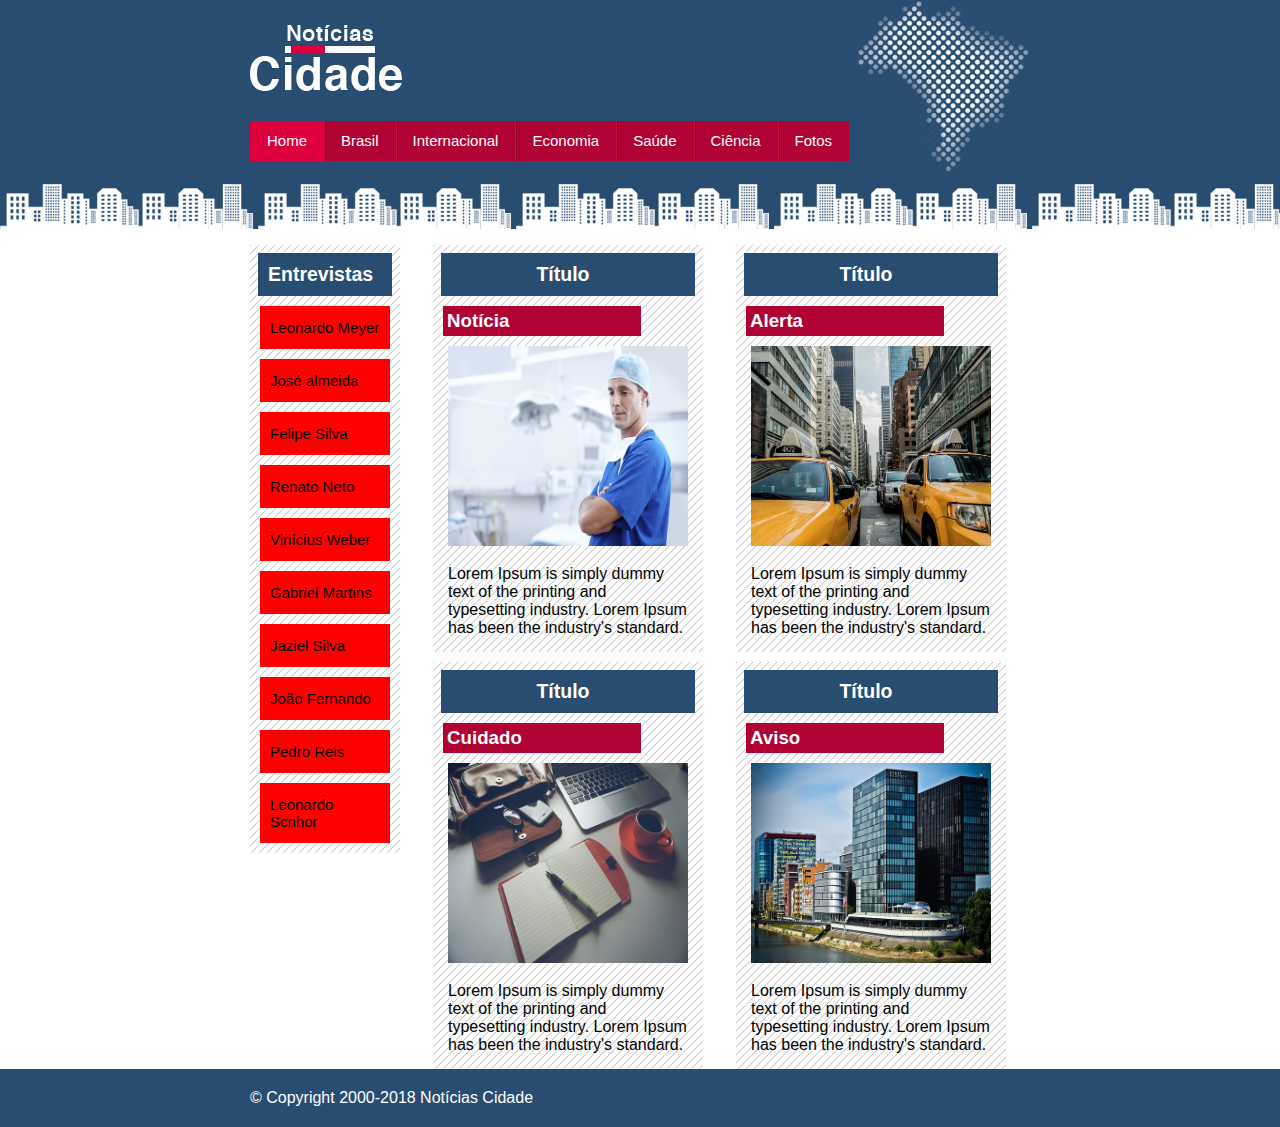
<file: Noticia_cidade/index.html>
<!DOCTYPE html>
<html>
<head>
	<meta charset="utf-8">
	<meta name="viewport" content="width=device-width, initial-scale=1">
	<link rel="stylesheet" type="text/css" href="noticia.css">

	<title>Notícia Cidade</title>
</head>


<body class="home" id="tres-colunas">
		<!-- menu -->
		
			<div id="container">
				<div id="topo"> 
					<h1 class="logo">Notícias Cidades</h1>

					<ul id="navegação">
					
						<li class="primeiro"><a id="home" href="index.html">Home</a></li>
						<li><a id="brasil" href="brasil.html">Brasil</a></li>
						<li><a id="internacional" href="internacional.html">Internacional</a></li>
						<li><a id="economia" href="economia.html">Economia</a></li>
						<li><a id="saúde" href="saude.html">Saúde</a></li>
						<li><a id="ciência" href="ciencia.html">Ciência</a></li>
						<li><a id="fotos" href="fotos.html">Fotos</a></li>

					</ul>

				</div>					
									<!--      conteúdo    -->

									<div id="conteúdo">

										<div id="lateral">
											<div class="caixa"><h2>Entrevistas</h2></div>
											<div>
												
												<ul class="formatação-lateral">
													<li class="formatação-teste"><a href="">Leonardo Meyer</a></li>
													<li><a href="">José almeida</a></li>
													<li><a href="">Felipe Silva</a></li>
													<li><a href="">Renato Neto</a></li>
													<li><a href="">Vinícius Weber</a></li>
													<li><a href="">Gabriel Martins</a></li>
													<li><a href="">Jaziel Silva</a></li>
													<li><a href="">João Fernando</a></li>
													<li><a href="">Pedro Reis</a></li>
													<li><a href="">Leonardo Scnhor</a></li>
												</ul>

											</div>

										</div>


										<div id="primário">
											<div class="caixa1">
												<h2>Título</h2>
											</div>		

												<div >
													<h3 class="título-conteúdo">Notícia</h3></div>
													<div class="conteúdo-format"> <img class="format-imagem" src="imagens/doutor.jpg"></div><div class="formatação-conteúdo">Lorem Ipsum is simply dummy text of the printing and typesetting industry. Lorem Ipsum has been the industry's standard.</div>

										</div>


										<div id="secundário">
											<div class="caixa1">
											<h2>Título</h2>
											</div>
											<div class="conteúdo-format">
												<h3 class="título-conteúdo">Alerta</h3></div><div><img class="format-imagem" src="imagens/taxi.jpg"></div><div class="formatação-conteúdo">Lorem Ipsum is simply dummy text of the printing and typesetting industry. Lorem Ipsum has been the industry's standard.</div></div>


												<div id="primário">
											<div class="caixa1">
											<h2>Título</h2>
											</div>
											<div class="conteúdo-format">
												<h3 class="título-conteúdo">Cuidado</h3></div><div><img class="format-imagem" src="imagens/tecnologia.jpg"></div><div class="formatação-conteúdo">Lorem Ipsum is simply dummy text of the printing and typesetting industry. Lorem Ipsum has been the industry's standard.</div></div>


												
												<div class="geral">
												<div id="secundário">
											<div class="caixa1">
											<h2>Título</h2>
											</div>
											<div class="conteúdo-format">
												<h3 class="título-conteúdo">Aviso</h3></div><div><img class="format-imagem" src="imagens/mundo.jpg"></div><div class="formatação-conteúdo">Lorem Ipsum is simply dummy text of the printing and typesetting industry. Lorem Ipsum has been the industry's standard.</div></div>
												</div>


										</div>
										


									</div>

			</div> <!-- fim container -->
										<div id="container-rodapé" style="clear: both;">

										<div id="rodapé"> &copy; Copyright 2000-2018 Notícias Cidade</div>

										</div>

</body>
</html>
</file>
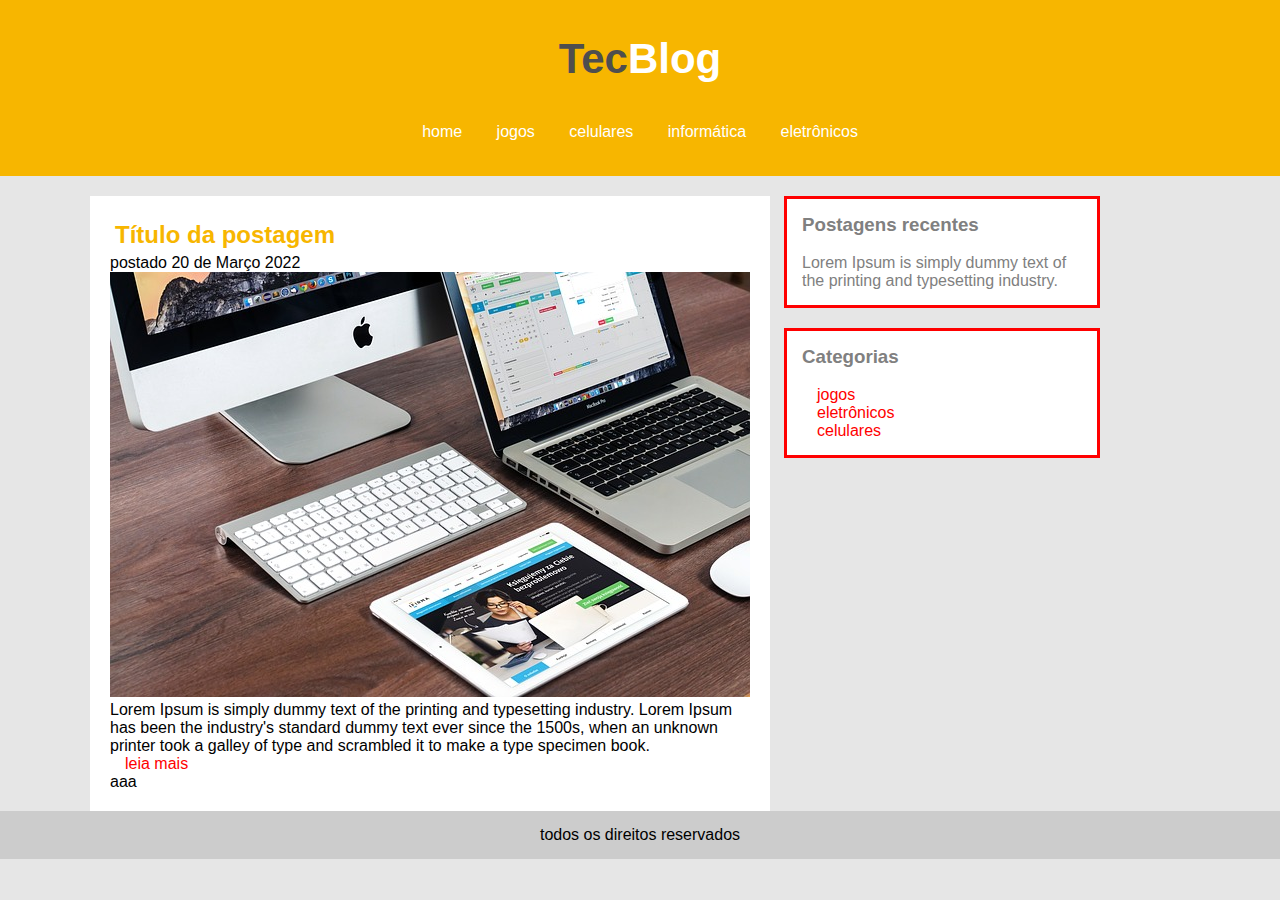
<file: site 3/index.html>
<!DOCTYPE html>
<html>
<head>
	<meta charset="utf-8">
	<meta name="viewport" content="width=device-width, initial-scale=1">
			<title>TecBlog - o seu Blog</title>

			<link rel="stylesheet" type="text/css" href="site3.css">


</head>
		<body>
					<div id="cabeçalho">
						
						<div id="logo">

							<h1>Tec<span class="branco">Blog</span></h1>
						</div>



						<div id="menu"> 
						<a href="index.html">home</a>
						<a href="jogos.html">jogos</a>
						<a href="jogos.html">celulares</a>
						<a href="jogos.html">informática</a>
						<a href="jogos.html">eletrônicos</a>



						 </div>

					</div>	

					<!-- fim menu -->

					<!--<div class="imagem1"> <img src="imagem2.jpg"></div>-->


<!--
					<div class="corpo">
						<div class="título-corpo"><h2><strong>Título da postagem 1</strong></h2>							<p>Postado em 20 de março de 2022</p></div>

						

						<div class="area-latera"> 
							<div><strong><h4>Postagens recentes</h4></strong></div>
						</div>


					</div>	

					<div class="lateral2">aaaa</div> -->

					<div>
						<div>
							<div  class="geral-postagens">
					<div id="area-principal">
							<div id="postagens"> 

								<div><h2 class="postagem">Título da postagem</h2></div>
								<span>postado 20 de Março 2022</span>
								<img src="imagem2.jpg">
								<p>Lorem Ipsum is simply dummy text of the printing and typesetting industry. Lorem Ipsum has been the industry's standard dummy text ever since the 1500s, when an unknown printer took a galley of type and scrambled it to make a type specimen book.</p>
								<p> <a href="">leia mais</a> </p>
								<p>aaa</p>

								 </div>

								 </div>

								 </div>


								<div class="postagem1">

								<div id="lateral"><h3>Postagens recentes</h3>	<br>
								<p>Lorem Ipsum is simply dummy text of the printing and typesetting industry.</p></div>

								</div>


							<div id="lateral"> 
								<div>

								<h3 class="postagem1">Categorias</h3> <br>
									<a class="link1" href="google.com.br">jogos</a><br>
									<a href="google.com.br">eletrônicos</a><br>
									<a href="google.com.br">celulares</a><br>


								</div>
							</div>	




								<div id="rodapé">todos os direitos reservados</div>

					</div>



					</div>





					



		</body>
</html>
</file>
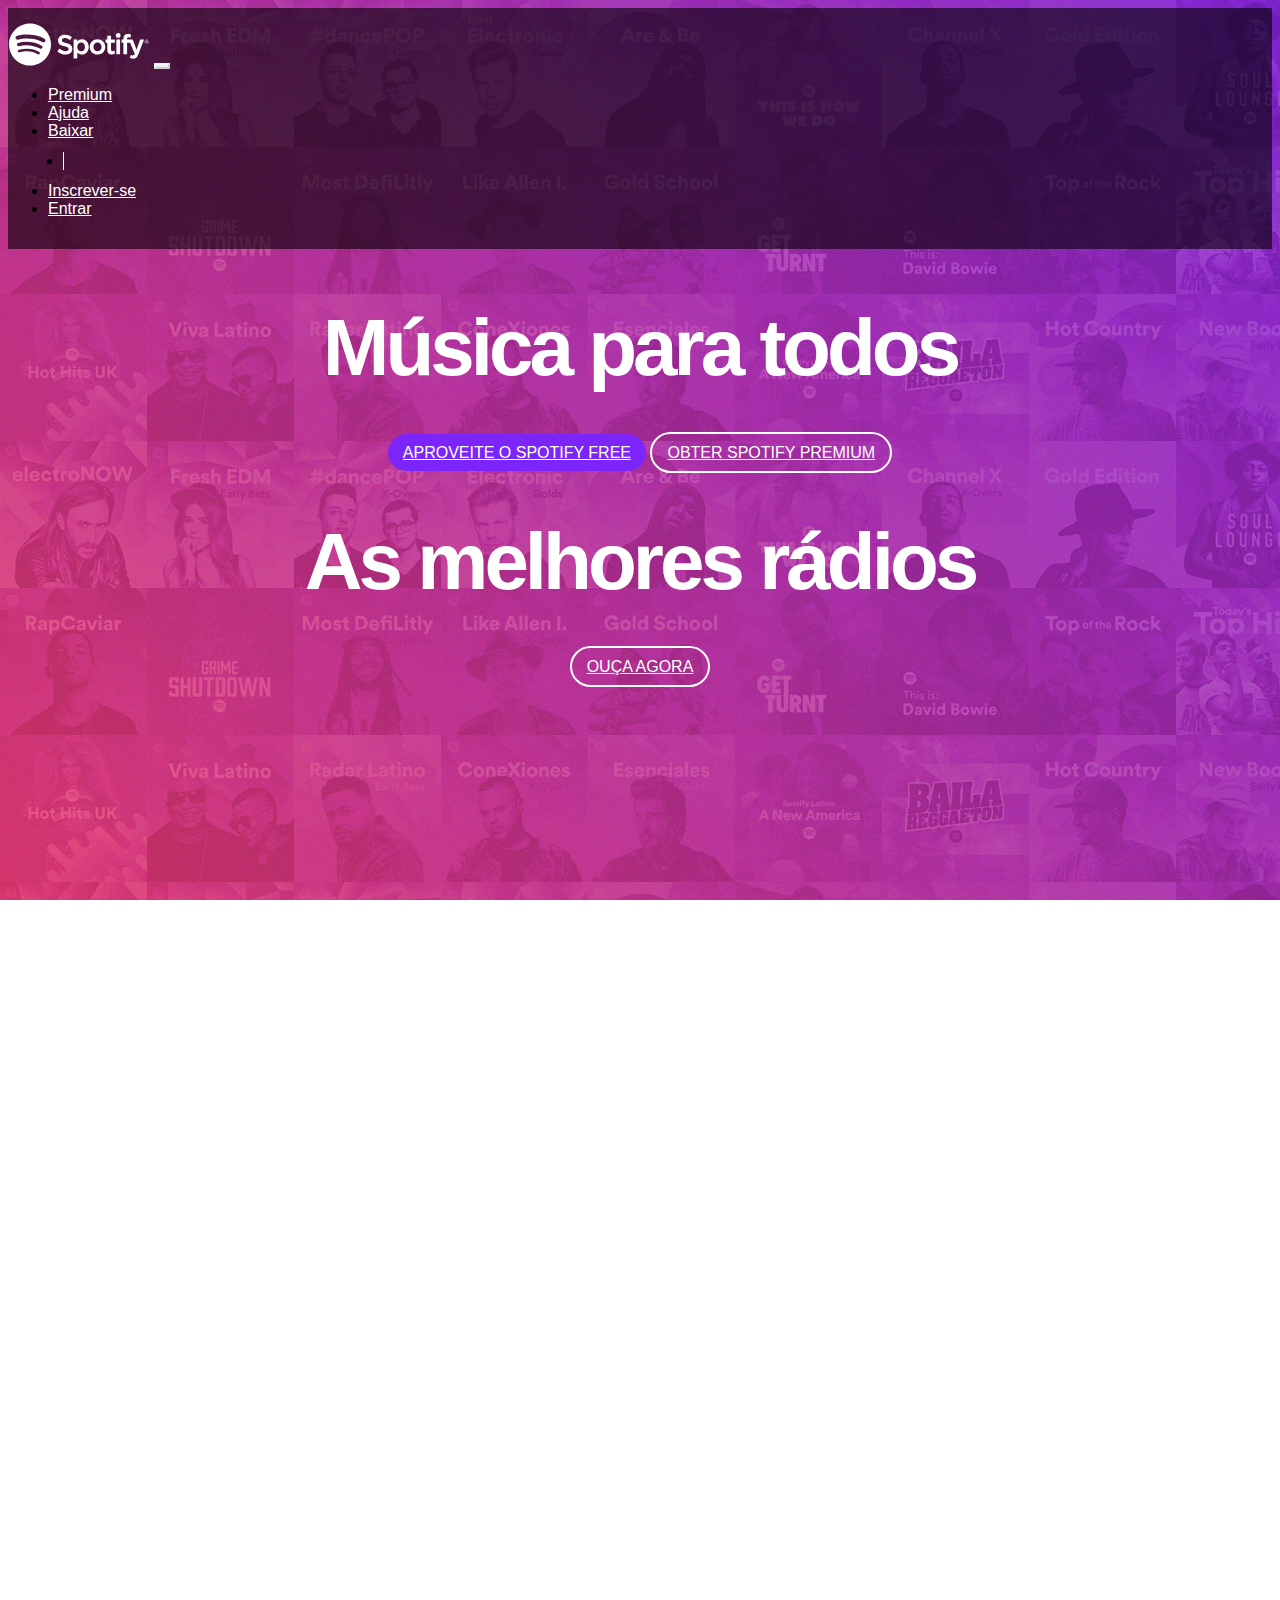
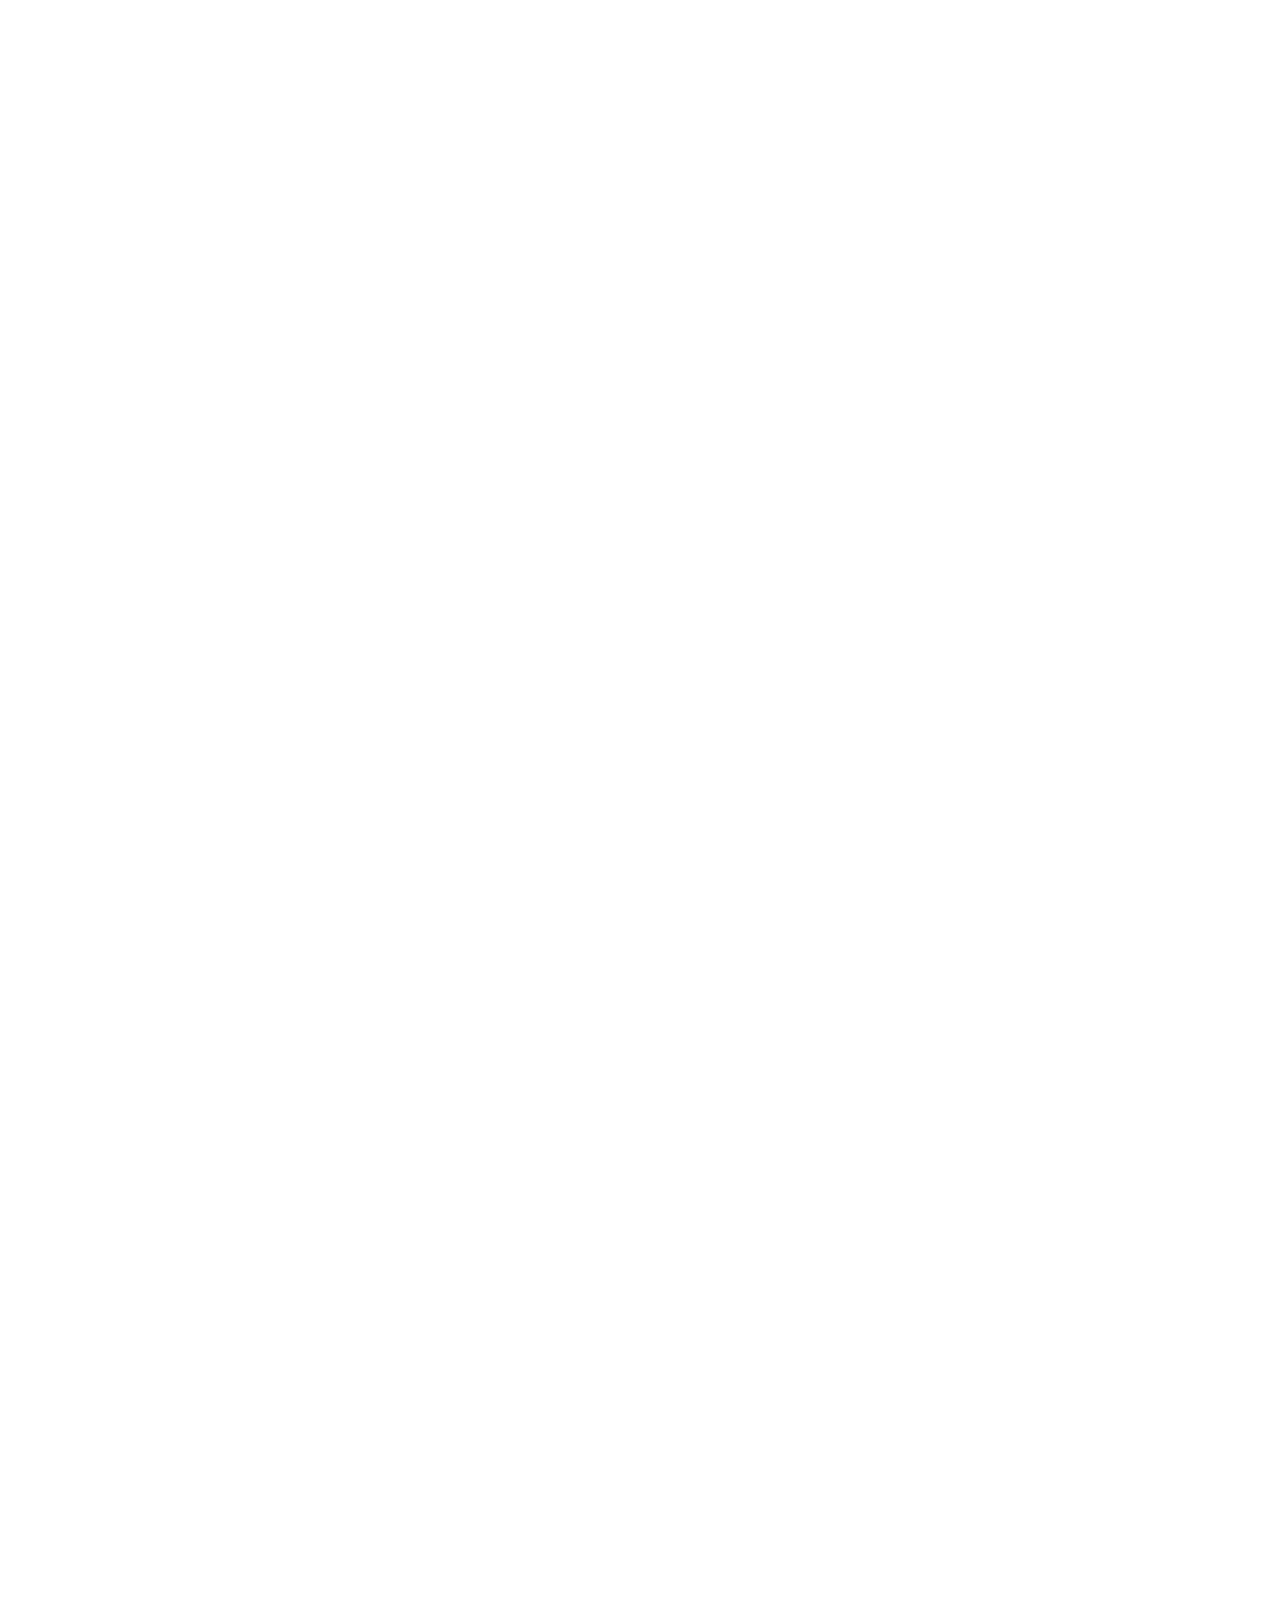
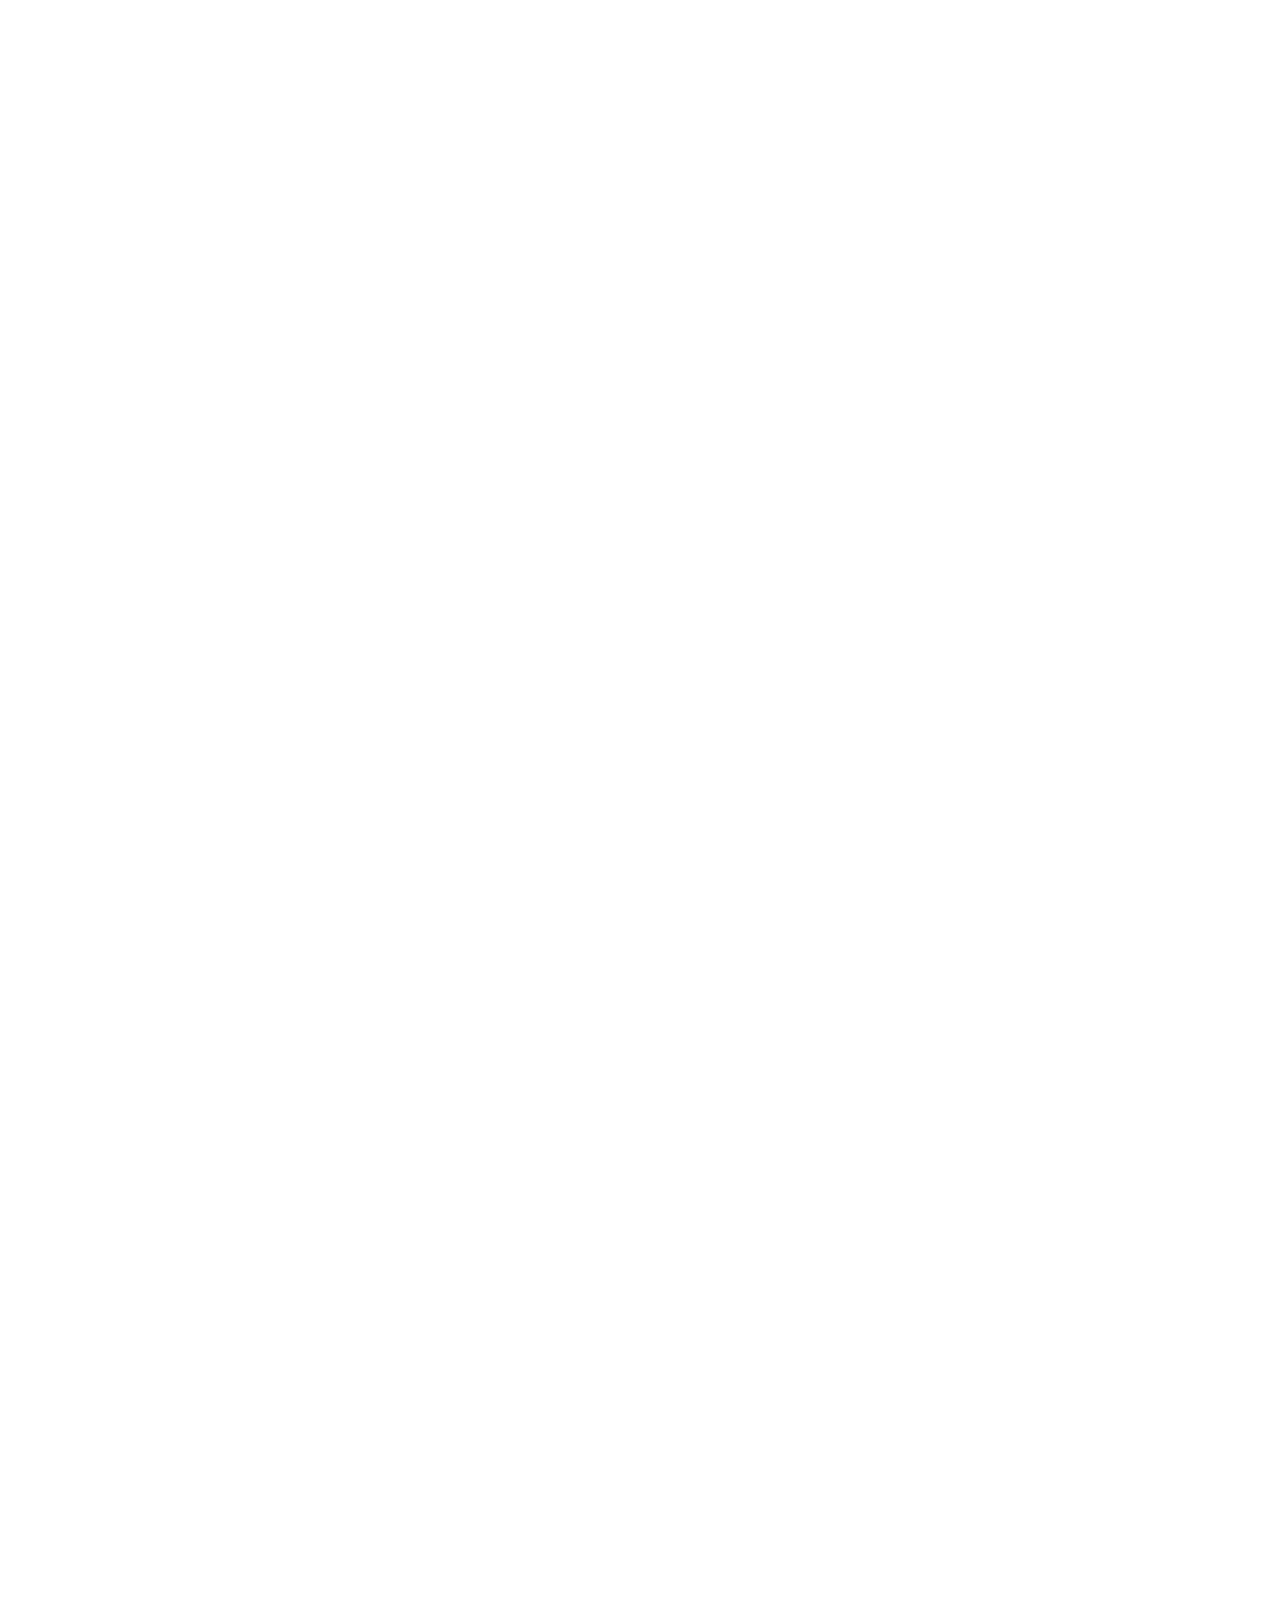
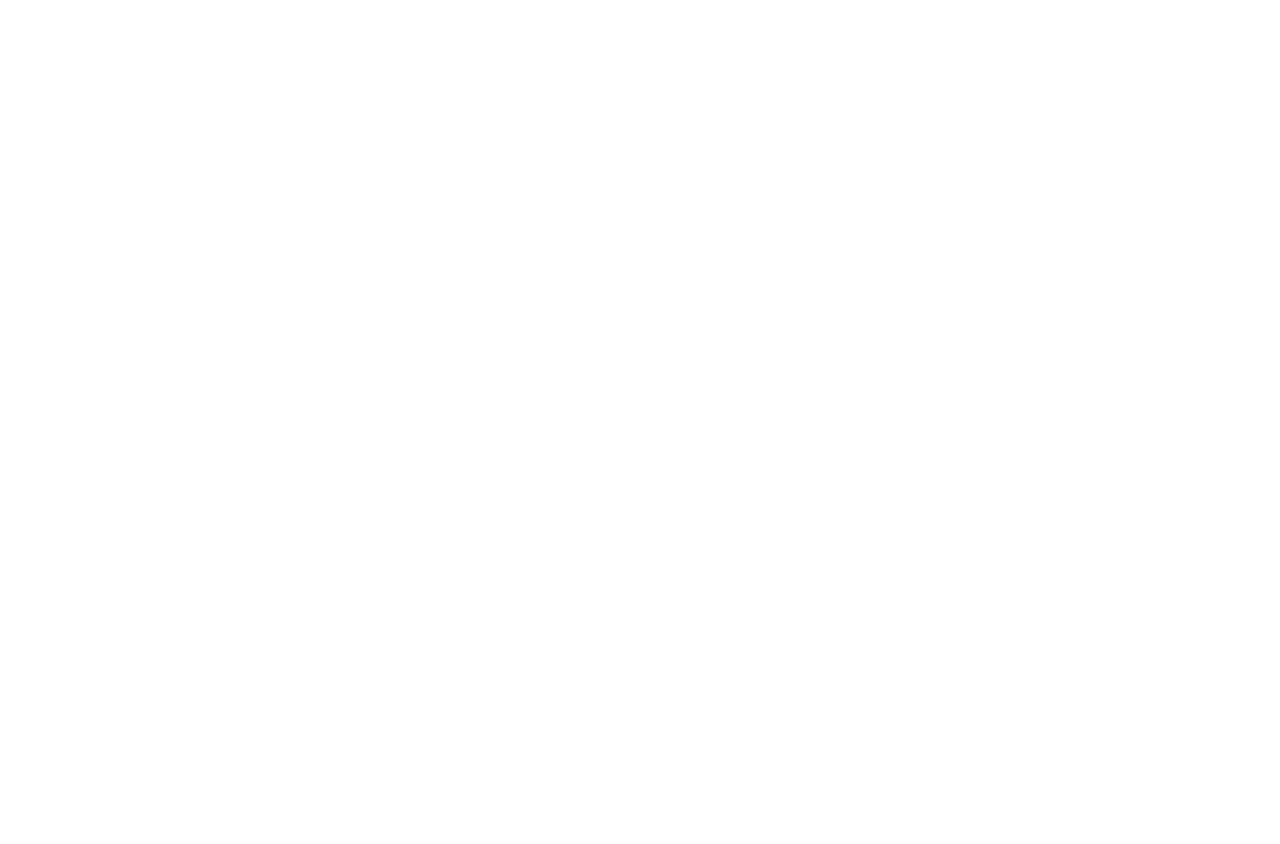
<file: spotify/projeto-inicial-spotify/index.html>
<!DOCTYPE html>
<html lang="pt-br">
  <head>
    <!-- Meta tags Obrigatórias -->
    <meta charset="utf-8">
    <meta name="viewport" content="width=device-width, initial-scale=1, shrink-to-fit=no">

    <!-- Bootstrap CSS -->
    <link rel="stylesheet" href="https://stackpath.bootstrapcdn.com/bootstrap/4.1.3/css/bootstrap.min.css" integrity="sha384-MCw98/SFnGE8fJT3GXwEOngsV7Zt27NXFoaoApmYm81iuXoPkFOJwJ8ERdknLPMO" crossorigin="anonymous">

    <!-- Font Awesome --> 
    <link rel="stylesheet" href="https://use.fontawesome.com/releases/v5.3.1/css/all.css" integrity="sha384-mzrmE5qonljUremFsqc01SB46JvROS7bZs3IO2EmfFsd15uHvIt+Y8vEf7N7fWAU" crossorigin="anonymous">

    <!-- HTML5Shiv -->
    <!--[if lt IE 9]>
      <script src="https://oss.maxcdn.com/html5shiv/3.7.2/html5shiv.min.js"></script>
    <![endif]-->

    <!-- Estilo customizado -->
    <link rel="stylesheet" type="text/css" href="css/estilo.css">

    <title>Música para todos - Spotify</title>
    <link rel="icon" href="imagens/favicon.png">
  </head>
  <body>
      <header>
        <nav class="navbar navbar-expand-md navbar-light fixed-top navbar-transparente">
            <div class="container">
              <a href="index.html" class="navbar-brand">
                <img src="imagens/spotify.svg" width="142">
              </a>

              <button class="navbar-toggler" data-toggle="collapse" data-target="#demo">
                <i class="fas fa-bars text-white"></i>
              </button>

              <div class="collapse navbar-collapse" id="demo">
                <ul class="navbar-nav ml-auto">
                  <li class="nav-item">
                    <a href="" class="nav-link">Premium</a>
                  </li>
                  <li class="nav-item">
                    <a href="" class="nav-link">Ajuda</a>
                  </li>
                  <li class="nav-item">
                    <a href="" class="nav-link">Baixar</a>
                  </li>
                  <li class="nav-item divisor"></li>
                  <li class="nav-item">
                    <a href="" class="nav-link">Inscrever-se</a>
                  </li>
                  <li class="nav-item">
                    <a href="" class="nav-link">Entrar</a>
                  </li>
                </ul>
              </div>
          </div>
        </nav>
      </header> <!--             fim menu         -->

      <section id="home" class="d-flex">
        <div class="container align-self-center">
          <div class="row">
            <div class="col-md-12 capa">
              
                <div id="carousel-spotify" class="carousel slide" data-ride="carousel">
                    <div class="carousel-inner">

                      <div class="carousel-item active">
                        <h1>Música para todos</h1>
                        <a href="" class="btn btn-lg btn-custom btn-roxo">Aproveite o Spotify Free</a>
                        <a href="" class="btn btn-lg btn-custom btn-branco">Obter Spotify Premium</a>
                      </div>

                      <div class="carousel-item">
                        <h1>As melhores rádios</h1>
                        <a href="" class="btn btn-lg btn-custom btn-branco"><i class="fas fa-music"></i>Ouça agora</a>
                      </div>

                    </div>
                    <!--controles-->
                    <a href="#carousel-spotify" class="carousel-control-prev" data-slide="prev">
                      <i class="fas fa-angle-left fa-3x"></i>
                    </a>
                    <a href="#carousel-spotify" class="carousel-control-next" data-slide="next">
                      <i class="fas fa-angle-right fa-3x"></i>
                    </a>
                </div>
            </div>
          </div>
        </div>
      </section>

      <section id="servicos">
        <div class="container">
          <div class="row">
            <div class="col-md-3 separacao">
              <img src="imagens/img1.jpg" class="img-fluid d-none d-md-block">
            </div>
             <div class="col-md-3 separacao">
              <img src="imagens/img2.jpg" class="img-fluid d-none d-md-block">
            </div>
            <div class="col-md-6">
              <h2>O que o Spotify tem?</h2>
              <h3>Músicas</h3>
              <p>O Spotify tem milhões de músicas. Escute seus sons favoritos, descubra novas múscias e reúna seus favoritos em um só lugar.</p>
              <h3>Playlists</h3>
              <p>No Spotify você encontra uma playlist para cada momento. Todas feitas por fanáticos e especialistas da música.</p>
              <h3>Novos lançamentos</h3>
              <p>Escute os novos lançamentos de singles e albúns da semana e veja o que está bombando no Top 50.</p>
            </div>
            <div class="col-md-3 img-inferior">
              <img src="imagens/img3.jpg" class="img-fluid d-none d-md-block">
            </div>
             <div class="col-md-3 img-inferior">
              <img src="imagens/img4.jpg" class="img-fluid d-none d-md-block">
            </div>
          </div>
        </div>
      </section>

      <!--                 fim home 2             -->

      <section id="recursos">
        <div class="container">
          <div class="row">
            <div class="col-md-4">
              <h2>Fácil</h2>
              <h3>Buscar</h3>
              <p>Já sabe o que quer escutar? É só procurar e apertar o play.</p>
              <h3>Navegar</h3>
              <p>Veja os novos lançamentos, o que está bombando nas paradas e as melhores playlists para o seu momento.</p>
              <h3>Descobrir</h3>
              <p>Curta múscias novas toda segunda-feira com uma playlist personalizada para você. Ou relaxe e curta uma das rádios.</p>
            </div>
            <div class="col-md-8">
            <div class="row rotacionar">
            <div class="col-md-6">
              <img src="imagens/iphone1.png" class="img-fluid">
            </div>
            <div class="col-md-6">
              <img src="imagens/iphone2.png" class="img-fluid">
            </div>
          </div>
        </div>
          </div>
        </div>
      </section>

      <footer>
        <div class="container">
          <div class="row">
            <div class="col-md-2">
              <img src="imagens/spotify.svg" width="142">
            </div>
            <div class="col-md-2">
              <h4>COMPANY</h4>
              <ul class="navbar-nav">
                <li><a href="">Sobre</a></li>
                <li><a href="">Empregos</a></li>
                <li><a href="">Imprensa</a></li>
                <li><a href="">Novidades</a></li>
              </ul>
            </div>
            <div class="col-md-2">
              <h4>comunidades</h4>
               <ul class="navbar-nav">
                <li><a href="">Artistas</a></li>
                <li><a href="">Desenvolvedores</a></li>
                <li><a href="">Marcas</a></li>
              </ul>
            </div>
            <div class="col-md-2">
              <h4>Links úteis</h4>
               <ul class="navbar-nav">
                <li><a href="">Ajuda</a></li>
                <li><a href="">Presentes</a></li>
                <li><a href="">Player da web</a></li>
              </ul>
            </div>
            <div class="col-md-4">
              <ul>
                <li>
                  <a href=""><img src="imagens/facebook.png"></a></li>
                 <li><a href=""><img src="imagens/instagram.png"></a></li>
                  <li><a href=""><img src="imagens/twitter.png"></a></li>
                
              </ul>
            </div>
          </div>
        </div>
      </footer>
    <!-- JavaScript (Opcional) -->
    <!-- jQuery primeiro, depois Popper.js, depois Bootstrap JS -->
    <script src="https://code.jquery.com/jquery-3.3.1.slim.min.js" integrity="sha384-q8i/X+965DzO0rT7abK41JStQIAqVgRVzpbzo5smXKp4YfRvH+8abtTE1Pi6jizo" crossorigin="anonymous"></script>
    <script src="https://cdnjs.cloudflare.com/ajax/libs/popper.js/1.14.3/umd/popper.min.js" integrity="sha384-ZMP7rVo3mIykV+2+9J3UJ46jBk0WLaUAdn689aCwoqbBJiSnjAK/l8WvCWPIPm49" crossorigin="anonymous"></script>
    <script src="https://stackpath.bootstrapcdn.com/bootstrap/4.1.3/js/bootstrap.min.js" integrity="sha384-ChfqqxuZUCnJSK3+MXmPNIyE6ZbWh2IMqE241rYiqJxyMiZ6OW/JmZQ5stwEULTy" crossorigin="anonymous"></script>
  </body>
</html>
</file>
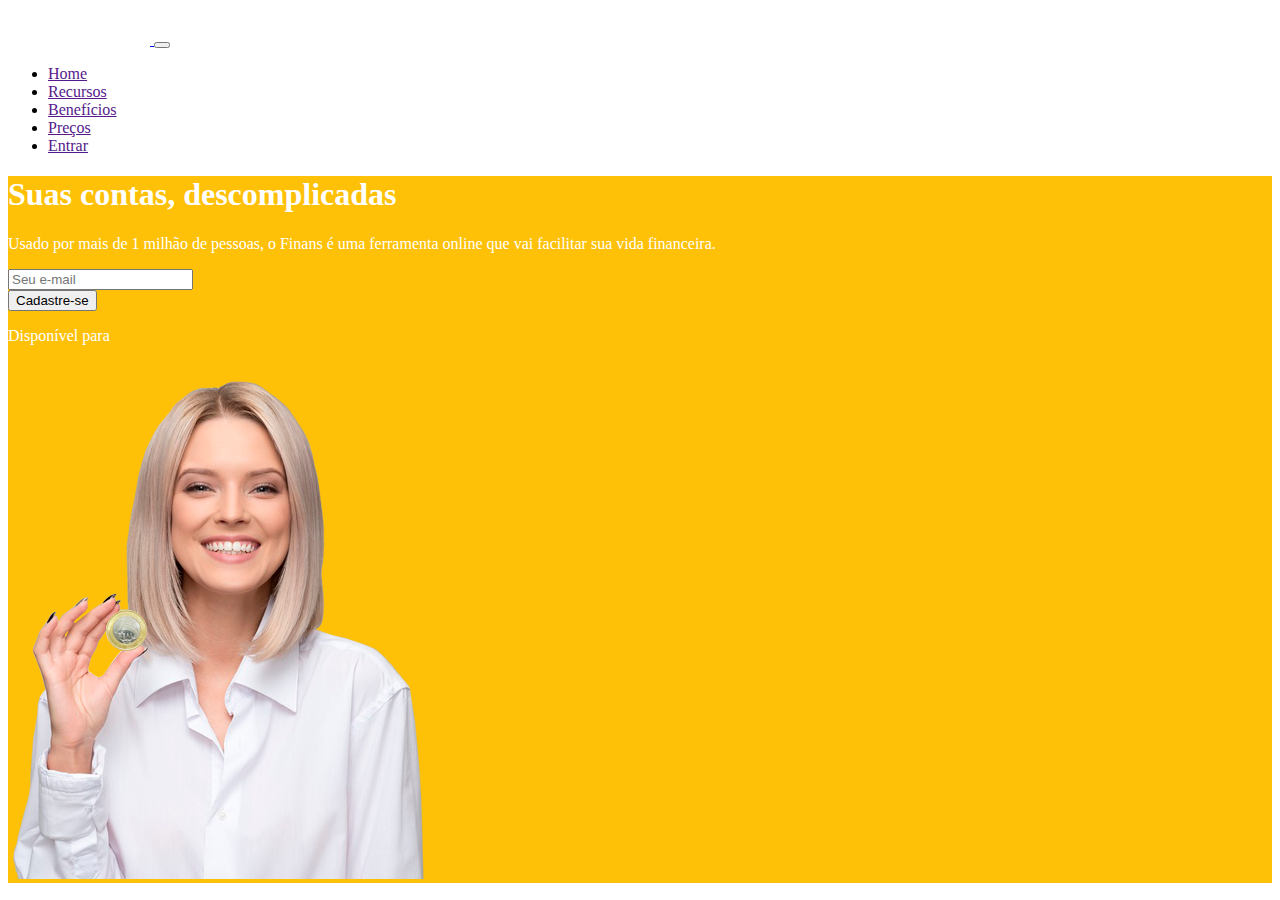
<file: site finans/bootstrap/finans/index.html>
<!DOCTYPE html>
<html lang="pt-br">
  <head>
    <!-- Meta tags Obrigatórias -->
    <meta charset="utf-8">
    <meta name="viewport" content="width=device-width, initial-scale=1, shrink-to-fit=no">

    <!-- Bootstrap CSS -->
    <link rel="stylesheet" href="https://stackpath.bootstrapcdn.com/bootstrap/4.1.3/css/bootstrap.min.css" integrity="sha384-MCw98/SFnGE8fJT3GXwEOngsV7Zt27NXFoaoApmYm81iuXoPkFOJwJ8ERdknLPMO" crossorigin="anonymous">

    <!-- Font Awesome -->
    <link rel="stylesheet" href="https://use.fontawesome.com/releases/v5.3.1/css/all.css" integrity="sha384-mzrmE5qonljUremFsqc01SB46JvROS7bZs3IO2EmfFsd15uHvIt+Y8vEf7N7fWAU" crossorigin="anonymous">

    <!-- Estilo customizado -->
    <link rel="stylesheet" type="text/css" href="css/estilo.css">

    <title>Finans - finanças pessoais</title>
  </head>
  <body>
    
    <header><!-- inicio Cabecalho -->
      <nav class="navbar navbar-expand-sm navbar-light bg-warning">
        <div class="container">
          
          <a href="#" class="navbar-brand">
            <img src="img/logo.png" width="142">
          </a>

          <button class="navbar-toggler" data-toggle="collapse" data-target="#nav-principal">
            <span class="navbar-toggler-icon"></span>
          </button>

          <div class="collapse navbar-collapse" id="nav-principal">
            <ul class="navbar-nav ml-auto">
              <li class="nav-item">
                <a href="" class="nav-link">Home</a>
              </li>
              <li class="nav-item">
                <a href="" class="nav-link">Recursos</a>
              </li>
              <li class="nav-item">
                <a href="" class="nav-link">Benefícios</a>
              </li>
              <li class="nav-item">
                <a href="" class="nav-link">Preços</a>
              </li>
              <li class="nav-item">
                <a href="" class="btn btn-outline-light ml-4">Entrar</a>
              </li>
            </ul>
          </div>

        </div>
      </nav>
    </header><!--/fim Cabecalho -->

    <section id="home"><!-- Início seção home -->
      <div class="container">
        <div class="row">
          <div class="col-md-6 d-flex"><!-- Textos da seção -->
            <div class="align-self-center">
              <h1 class="display-4">Suas contas, descomplicadas</h1>
              <p>
                Usado por mais de 1 milhão de pessoas, o Finans é uma ferramenta online que vai facilitar sua vida financeira.
              </p>

              <form class="mt-4 mb-4">
                <div class="input-group input-group-lg">
                  <input type="text" placeholder="Seu e-mail" class="form-control">
                  <div class="input-group-append">
                    <button type="button" class="btn btn-primary">Cadastre-se</button>
                  </div>
                </div>
              </form>

              <p>Disponível para
                <a href="" class="btn btn-outline-light">
                  <i class="fab fa-android fa-lg"></i>
                </a>
                <a href="" class="btn btn-outline-light">
                  <i class="fab fa-apple"></i>
                </a>
              </p>

            </div>
          </div><!--/fim textos da seção -->
          <div class="col-md-6 d-none d-md-block">
            <img src="img/capa-mulher.png">
          </div>
        </div>
      </div>
    </section><!--/fim seção home -->

    <!-- JavaScript (Opcional) -->
    <!-- jQuery primeiro, depois Popper.js, depois Bootstrap JS -->
    <script src="https://code.jquery.com/jquery-3.3.1.slim.min.js" integrity="sha384-q8i/X+965DzO0rT7abK41JStQIAqVgRVzpbzo5smXKp4YfRvH+8abtTE1Pi6jizo" crossorigin="anonymous"></script>
    <script src="https://cdnjs.cloudflare.com/ajax/libs/popper.js/1.14.3/umd/popper.min.js" integrity="sha384-ZMP7rVo3mIykV+2+9J3UJ46jBk0WLaUAdn689aCwoqbBJiSnjAK/l8WvCWPIPm49" crossorigin="anonymous"></script>
    <script src="https://stackpath.bootstrapcdn.com/bootstrap/4.1.3/js/bootstrap.min.js" integrity="sha384-ChfqqxuZUCnJSK3+MXmPNIyE6ZbWh2IMqE241rYiqJxyMiZ6OW/JmZQ5stwEULTy" crossorigin="anonymous"></script>
  </body>
</html>
</file>
<file: Noticia_cidade/noticia.css>
* {margin: 	0;
	padding: 0;}


body	{font-family: helvetica, sans-serif;
		background: url(imagens/fundo.png) repeat-x;}

#container {width: 780px;
			margin: 0 auto;}
		

#topo {height: 150px;
		background: url(imagens/detalhe-topo.png) no-repeat right center;
		padding-top: 25px;}

.logo {width: 152px;
		height: 66px;
		
		background: url(imagens/logo.png) no-repeat center;
		text-indent: -3000px;}



/*            barra navegação                */


 
ul {list-style:none;
	margin: 0;
	padding: 0;}
a {text-decoration: none;}

#topo ul {
			background: #b10333;
			margin-top: 30px;
			float: left;}

#topo ul li {float: left;}

#topo ul a {
			padding: 5px 17px;
			text-decoration: none;
			color: #FFF;
			display: block;
			font-size: 15px;
			line-height: 30px;
			background: url(imagens/divisor.png) repeat-y;}

#topo ul .primeiro a {background: none}

#topo ul a:hover {color: #69001d;}

body.home #navegação a#home,
body.brasil #navegação a#brasil,
body.internacional #navegação a#internacional,
body.economia #navegação a#economia,
body.saúde #navegação a#saúde,
body.ciência #navegação a#ciência,
body.fotos #navegação a#fotos
 {color: #FFF;
background: #de003e;
cursor: text;}



					/*              formatando conteúdo            */


#conteúdo {
			margin-top: 60px;
			background: #f5f5f5;}



#tres-colunas #primário {width: 270px;
			float: left;
			margin-right: 33px}	

#duas-colunas #primário {width: 550px;
			float: left;
			margin-right: 33px}	

#uma-coluna #primário {width: 750px;
			float: left;
			
			margin-right: 33px}	





#secundário {width: 270px;
			float: left;
			}	


#lateral {width: 150px;
			float: left;
			
			margin-right: 33px;}	

.caixa {padding: 10px 20px 10px 10px;
		background: #294c71;
		font-size: 13px;
		color: #FFF;
		margin: 8px;}

#lateral, #primário, #secundário {background: url(imagens/fundo-caixa.png);
								margin-top: 10px;}


.formatação-lateral li {background: red;
						padding: 13px 10px;
						margin: 10px;
						font-size: 15px;}

/*.formatação-lateral li:hover {background: #e6e6e6;} */


.formatação-lateral li a:hover {color: #d8d8d8;}

.formatação-lateral li a {color: BLACK;}

.formatação-lateral li:hover {background: url(imagens/marcador.png) no-repeat left center;
								padding-left: 30px;}

.caixa1	{background: #294c71;
		font-size: 13px;
		color: #FFF;
		margin: 8px;
		text-align: center;
	padding: 10px 20px 10px 10px;}


/*.conteúdo-format {background: url(imagens/doutor.jpg);
					width: 230px;
					color: red;}*/

.título-conteúdo {background: #b10333;
					color: white;
					width: 190px;
					margin: 10px;
					padding: 4px;}

.format-imagem {width: 240px;
				height: 200px;
				margin-left: 15px;}

.formatação-conteúdo {margin: 15px;}






















					/*              rodapé               */



#container-rodapé {
					background: #294c71;
					padding: 20px;}	

#rodapé {
		width: 780px;
		margin: 0 auto;
		color: #fff;}
</file>
<file: site 3/site3.css>
/*limpar formatações paddrões*/
*{ margin: 0;
	padding: 0; }
/*font size 1 em*/
body	{font-size: 16px;
			font-family: Helvetica,sans-serif;
			background: #e6e6e6;}

/*    LAYOUT       */

#cabeçalho { background-color: #f7b600; 
			padding: 15px;
			text-align: center;}



#logo {padding: 20px;
		}

#menu {padding: 20px;}

.branco {color: white;}



#cabeçalho a:link{color: white;
		text-decoration: none;
		padding: 15px;}

#cabeçalho a:visited {color: white;}
 
#cabeçalho a:hover {color: #f7b600;
		background-color: white;}

		h1 {color: #4e4e4e;
		font-size: 42px;}





/* fim menu */

/*



.corpo { border: solid red;
		height: 500px;
		width: 750px;
		margin-left: 100px;
		margin-top: 60px;
		margin-bottom: 100px; 
		background-color: white;
		float: left;}

.título-corpo { font-size: 17px;
				padding-left: 20px; 
				padding-top: 15px;
				font-family: Helvetica,sans-serif;
				}

h2	{ color: #f7b600;}
p 	{ font-size: 12px; }


.imagem1 {position: relative;
			margin-left: 500px;}


.area-latera { border: solid red;
				width: 200px; 
				height: 300px;
				padding: 10px;
				position: relative;
				left: 800px;
				top: -60px;
				background-color: white;}

h4 { color:#6E6E6E;
 	background-color: #D8D8D8;
 	padding: 8px;
 	text-align: center;}

 .lateral2 {border: solid red;
				width: 200px; 
				height: 300px;
				padding: 10px;
				position: relative;
				left: 903px;
				top: 400px;
				background-color: white;}

*/

#area-principal {width: 1100px;
					margin: 0 auto;}


#postagens, #lateral {}

#postagens {background: white;
			width: 640px;
			float: left;
			padding: 20px;
			margin-top: 20px;}


#lateral {background: white;
			
			padding: 15px;
			width: 280px;
			float: right;
			margin-top: 20px;
			margin-right: 180px;
			border: solid red;}

#rodapé	{text-align: center;
		background: #CCC;
		clear: both;
		padding: 15px;}


.postagem {color: #f7b600;
			padding: 5px;}


.postagem1 {color: grey;}



a {color: red;
		text-decoration: none;
		padding: 15px;}
</file>
<file: spotify/projeto-inicial-spotify/css/estilo.css>
/*
* 
* @author Leonardo Meyer
*/
 
body {background: url(../imagens/capa.png),
				  url(../imagens/ruido.png),
				  linear-gradient(50deg,#ff4169,#7c26f8);
				  background-attachment: fixed;
				  font-family: Helvetica, Arial, sans-serif;}

/*          barra navegacao              */
 
nav.navbar-transparente {
	padding: 15px 0px;
	background: rgba(0, 0, 0, 0.6);
}

.navbar-light .navbar-nav .nav-link {
	color: white;
}

.navbar-light .navbar-nav .nav-link:hover {
	color: #9bf0e1;
}

.navbar-light .navbar-toggler {
    color: rgba(255,255,255,.5);
    border-color: rgba(255,255,255,0.5);
}

.divisor {
	width: 1px;
	background: white;
	margin: 12px 15px;
}
/*             fim menu          */


html, body, #home {height: 100%;
					overflow-x: hidden;}

.capa {text-align: center;}

#home h1 {font-weight: 900;
			letter-spacing: -0.05em;
			margin-bottom: 50px;
			color: white;}

h1 {font-weight: 900;
	font-size: 80px;
	letter-spacing: -0.05em;
	margin-bottom: 50px;
	color: white;}

@media (max-width:  575.98px) {
	h1 {
		font-size: 3em;
	}
}

@media (min-width: 576px) and (max-width: 767.98px) {
 h1 {
		font-size: 3em;
	}
}

@media (min-width: 768px) and (max-width: 991.98px) {
	h1 {
		font-size: 4em;
	}
}

@media (min-width: 992px) and (max-width: 1199.98px) {
	h1 {
		font-size: 5em;
	}
}

@media (min-width: 1200px) {
	h1 {font-weight: 6em;}
}

.btn-custom {
	color: white;
	border-radius: 500px;
	-webkit-border-radius: 500px;
	-moz-border-radius: 500px;
	text-transform: uppercase;
	transition: background 0.4s, color 0.4s;
	padding: 10px 15px;
}

.btn-roxo {
	background: #7c25f8;
}
.btn-roxo:hover {
	background: #6207e3;
	color: white;
}

.btn-branco {
	border: 2px solid white;
}
.btn-branco:hover {
	background-color: white;
	color: black;
}

/*           servicos          */

#servicos {
	background: white;
	padding-top: 30px;
	padding-bottom: 30px;
}

.separacao {
	margin-bottom: -300px;
}

#servicos h2, h3 {
	color: #7c25f8;
}

#recursos {
	color: white;
}

#recursos h3 {
	color: #9bf0e1;
}

#recursos h2 {
	color: white;
}

.img-inferior {
	margin-top: -110px;
}


.carousel-control-next, .carousel-control-prev {
	width: 5%;
}


/*                tipografia          */

h2 {
	font-size: 3em;
	font-weight: 700;
	letter-spacing: -0.04em;
}

h3 {
	font-size: 2em;
	font-weight: 700;
	letter-spacing: -0.04em;
}

.rotacionar {
	-ms-transform: rotate(30deg);
	-webkit-transform: rotate(30deg);
	transform: rotate(30deg);
	padding-left: 80px;
}


/*          rodapé          */

footer {
	background: #000;
	padding: 50px 0px 20px 0px;
	position: relative;
}

footer h4 {
	color: #919496;
	font-size: 0.8em;
	text-transform: uppercase;
}

footer .navbar-nav a {
	color: white;
	font-size: 0.8em;
}

footer .navbar-nav a:hover {
	color: #9bf0e1;
	text-decoration: none;
}

footer ul {
	list-style: none;
}

footer ul li {
	float: right;
	margin: 0px 5px;
	}
</file>
<file: site finans/bootstrap/finans/css/estilo.css>
#home {
	background: #ffc107;
	color: white;
}
</file>
